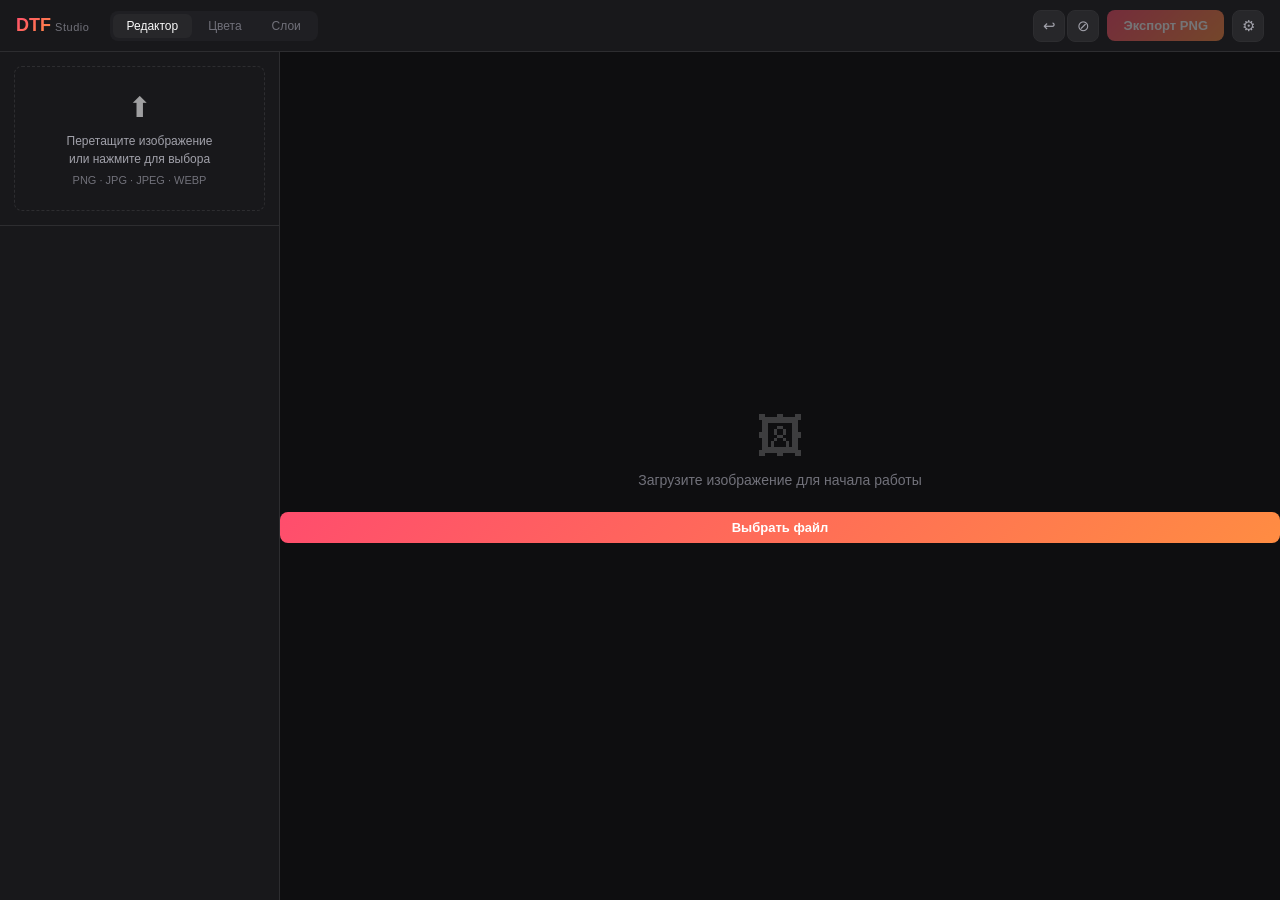
<file: index.html>
<!DOCTYPE html>
<html lang="ru">
<head>
  <meta charset="UTF-8">
  <meta name="viewport" content="width=device-width, initial-scale=1.0">
  <title>DTF Studio</title>
  <link rel="stylesheet" href="css/main.css">
</head>
<body>
  <!-- Settings Modal -->
  <div id="settingsModal" class="modal hidden">
    <div class="modal-backdrop" onclick="closeSettings()"></div>
    <div class="modal-content">
      <div class="modal-header">
        <h2>Настройки</h2>
        <button class="btn-icon" onclick="closeSettings()">✕</button>
      </div>
      <div class="modal-body">
        <div class="setting-group">
          <label>Gemini API Key</label>
          <input type="password" id="geminiKey" placeholder="AIza..." />
        </div>
        <div class="setting-group">
          <label>remove.bg API Key</label>
          <input type="password" id="removeBgKey" placeholder="API key..." />
        </div>
        <div class="setting-group">
          <label>Replicate API Key</label>
          <input type="password" id="replicateKey" placeholder="r8_..." />
        </div>
        <div class="setting-group">
          <label>Код дизайнера</label>
          <input type="text" id="designerCode" placeholder="lee, kar, max..." />
        </div>
        <div class="setting-group">
          <label>Стартовый номер принта</label>
          <input type="number" id="startNumber" placeholder="9586" />
        </div>
        <button class="btn-primary" onclick="saveSettings()">Сохранить</button>
        <button class="btn-secondary mt-8" onclick="testAPIs()">Проверить подключение API</button>
        <div id="apiTestResult" class="api-test-result hidden"></div>
      </div>
    </div>
  </div>

  <!-- Top Bar -->
  <header class="topbar">
    <div class="topbar-left">
      <div class="logo">
        <span class="logo-text">DTF</span>
        <span class="logo-sub">Studio</span>
      </div>
      <nav class="tabs">
        <button class="tab active" data-tab="editor" onclick="switchTab('editor')">Редактор</button>
        <button class="tab" data-tab="colors" onclick="switchTab('colors')">Цвета</button>
        <button class="tab" data-tab="layers" onclick="switchTab('layers')">Слои</button>
      </nav>
    </div>
    <div class="topbar-center">
      <div id="fileInfo" class="file-info hidden">
        <span id="fileName" class="file-name"></span>
        <span class="separator">·</span>
        <span id="fileDimensions" class="file-dim"></span>
        <span class="separator">·</span>
        <span id="fileSize" class="file-size"></span>
      </div>
    </div>
    <div class="topbar-right">
      <div class="undo-redo">
        <button class="btn-icon" onclick="undo()" title="Откат">↩</button>
        <button class="btn-icon" onclick="resetImage()" title="Сброс">⊘</button>
      </div>
      <button class="btn-primary" onclick="exportPNG()" id="exportBtn" disabled>Экспорт PNG</button>
      <button class="btn-icon" onclick="openSettings()" title="Настройки">⚙</button>
    </div>
  </header>

  <!-- Main Layout -->
  <main class="layout">
    <!-- Left Panel -->
    <aside class="left-panel">
      <!-- Upload -->
      <section class="panel-section">
        <div id="dropZone" class="drop-zone" onclick="document.getElementById('fileInput').click()">
          <div class="drop-icon">⬆</div>
          <div class="drop-text">Перетащите изображение<br>или нажмите для выбора</div>
          <div class="drop-formats">PNG · JPG · JPEG · WEBP</div>
        </div>
        <input type="file" id="fileInput" accept=".png,.jpg,.jpeg,.webp" hidden>
      </section>

      <!-- DPI & Print Params (shown after upload) -->
      <section class="panel-section hidden" id="printParams">
        <div class="section-title">Параметры печати</div>
        <div class="param-row">
          <label>DPI</label>
          <input type="number" id="dpiInput" value="300" min="1" class="param-input" oninput="updateDPI()">
        </div>
        <div class="param-row">
          <label>Размер</label>
          <span id="physicalSize" class="param-value">—</span>
        </div>
        <div id="qualityBadge" class="quality-badge"></div>
      </section>

      <!-- AI Analysis (shown after upload) -->
      <section class="panel-section hidden" id="analysisSection">
        <div class="section-title">AI Анализ
          <span id="analysisSpinner" class="spinner hidden"></span>
        </div>
        <div id="analysisCard" class="analysis-card hidden">
          <div class="analysis-row">
            <span class="analysis-label">Вердикт</span>
            <span id="aVerdict" class="analysis-value"></span>
          </div>
          <div class="analysis-row">
            <span class="analysis-label">DPI</span>
            <span id="aDpi" class="analysis-value"></span>
          </div>
          <div class="analysis-row">
            <span class="analysis-label">Фон</span>
            <span id="aBg" class="analysis-value"></span>
          </div>
          <div class="analysis-row">
            <span class="analysis-label">Водяной знак</span>
            <span id="aWatermark" class="analysis-value"></span>
          </div>
        </div>
        <div id="analysisError" class="analysis-error hidden"></div>
        <button id="retryAnalysisBtn" class="btn btn-secondary hidden" onclick="retryAnalysis()" style="margin-top:8px;width:100%">Повторить анализ</button>
      </section>

      <!-- Background Removal -->
      <section class="panel-section hidden" id="bgSection">
        <div class="section-title">Удаление фона</div>
        <div class="btn-group-col">
          <button class="btn-secondary" onclick="removeBgAPI()">AI (remove.bg)</button>
          <button class="btn-secondary" onclick="floodFill()">Flood Fill</button>
          <button class="btn-secondary" onclick="removeByColor()">По цвету</button>
          <button class="btn-secondary" onclick="removeWhite()">Удалить белый</button>
          <button class="btn-secondary" onclick="removeDark()">Удалить тёмный</button>
        </div>
        <div id="thresholdRow" class="param-row hidden" style="margin-top:8px;">
          <label id="thresholdLabel">Порог</label>
          <input type="range" id="thresholdSlider" min="0" max="100" value="30" oninput="updateThresholdLabel()">
          <span id="thresholdValue" class="param-value">30</span>
        </div>
      </section>

      <!-- Edge Processing -->
      <section class="panel-section hidden" id="edgeSection">
        <div class="section-title">Обработка краёв</div>
        <div class="param-row">
          <label>Feather</label>
          <input type="range" id="featherSlider" min="0" max="30" value="0" oninput="updateEdge()">
          <span id="featherVal" class="param-value">0</span>
        </div>
        <div class="param-row">
          <label>Expand/Shrink</label>
          <input type="range" id="expandSlider" min="-15" max="15" value="0" oninput="updateEdge()">
          <span id="expandVal" class="param-value">0</span>
        </div>
        <div class="param-row">
          <label>Defringe</label>
          <input type="range" id="defringeSlider" min="0" max="10" value="0" oninput="updateEdge()">
          <span id="defringeVal" class="param-value">0</span>
        </div>
        <div class="param-row">
          <label>Полупрозрачность</label>
          <input type="checkbox" id="semiTransparent" onchange="updateEdge()">
        </div>
        <button class="btn-secondary mt-8" onclick="applyEdge()">Применить</button>
      </section>

      <!-- Manual Brush -->
      <section class="panel-section hidden" id="brushSection">
        <div class="section-title">Кисть</div>
        <div class="btn-group-row">
          <button class="btn-tool active" id="brushRestore" onclick="setBrushMode('restore')">Вернуть</button>
          <button class="btn-tool" id="brushErase" onclick="setBrushMode('erase')">Стереть</button>
        </div>
        <div class="param-row mt-8">
          <label>Размер</label>
          <input type="range" id="brushSize" min="1" max="100" value="20" oninput="document.getElementById('brushSizeVal').textContent=this.value">
          <span id="brushSizeVal" class="param-value">20</span>
        </div>
        <div class="param-row">
          <label>Мягкость</label>
          <input type="range" id="brushSoftness" min="0" max="100" value="50" oninput="document.getElementById('brushSoftVal').textContent=this.value">
          <span id="brushSoftVal" class="param-value">50</span>
        </div>
        <div class="param-row">
          <label>Показать маску</label>
          <input type="checkbox" id="showMask" onchange="toggleMaskView()">
        </div>
      </section>

      <!-- AI Upscale -->
      <section class="panel-section hidden" id="upscaleSection">
        <div class="section-title">AI Апскейл</div>
        <div class="btn-group-row">
          <button class="btn-tool active" id="scale2x" onclick="setScale(2)">2x</button>
          <button class="btn-tool" id="scale4x" onclick="setScale(4)">4x</button>
          <button class="btn-tool" id="scale8x" onclick="setScale(8)">8x</button>
        </div>
        <button class="btn-primary mt-8" id="upscaleBtn" onclick="upscaleImage()">Улучшить качество</button>
        <div id="upscaleProgress" class="progress-bar hidden">
          <div id="upscaleProgressFill" class="progress-fill"></div>
          <span id="upscaleStatus" class="progress-status">Обработка...</span>
        </div>
        <button class="btn-secondary mt-4 hidden" id="rollbackUpscaleBtn" onclick="rollbackUpscale()">Откатить</button>
      </section>

      <!-- Color Separation -->
      <section class="panel-section hidden" id="colorSection">
        <div class="section-title">Разделение по цветам</div>
        <div class="param-row">
          <label>Количество</label>
          <input type="range" id="colorCount" min="2" max="16" value="6" oninput="document.getElementById('colorCountVal').textContent=this.value">
          <span id="colorCountVal" class="param-value">6</span>
        </div>
        <button class="btn-secondary" onclick="separateColors()">Разделить</button>
      </section>

      <!-- Prompt Library -->
      <section class="panel-section hidden" id="promptSection">
        <div class="section-title">Библиотека промтов</div>
        <select id="promptCategory" class="select" onchange="loadPrompts()">
          <option value="quality">Улучшение качества</option>
          <option value="background">Работа с фоном</option>
          <option value="dtf">Подготовка к DTF</option>
          <option value="special">Специальные случаи</option>
        </select>
        <div id="promptList" class="prompt-list"></div>
        <textarea id="promptInput" class="textarea mt-8" placeholder="Или введите свой промт..." rows="3"></textarea>
        <button class="btn-secondary mt-4" onclick="copyPrompt()">Скопировать</button>
      </section>

      <!-- Save Block -->
      <section class="panel-section hidden" id="saveSection">
        <div class="section-title">Сохранение файла</div>
        <div class="param-row">
          <label>Код дизайнера</label>
          <input type="text" id="saveDesignerCode" class="param-input" placeholder="lee" oninput="updateFilePreview()">
        </div>
        <div class="param-row">
          <label>Тип принта</label>
          <select id="printType" class="select-sm" onchange="updateFilePreview()">
            <option value="">Передняя часть</option>
            <option value="spn">spn — Спина</option>
            <option value="bok">bok — Боковой</option>
            <option value="dva">dva — Двойной</option>
          </select>
        </div>
        <div class="param-row">
          <label>Цвет футболки</label>
          <div class="toggle-group">
            <button class="toggle-btn active" id="toggleWhite" onclick="setShirtColor('white')">Белая</button>
            <button class="toggle-btn" id="toggleBlack" onclick="setShirtColor('black')">Чёрная</button>
          </div>
        </div>
        <div class="param-row">
          <label>Код креатора</label>
          <input type="text" id="creatorCode" class="param-input" placeholder="ks" oninput="updateFilePreview()">
        </div>
        <div class="file-preview">
          <span class="file-preview-label">Имя файла:</span>
          <span id="filePreviewName" class="file-preview-value">—</span>
        </div>
        <button class="btn-primary mt-8" onclick="savePNG()" id="savePngBtn">Сохранить PNG</button>
      </section>
    </aside>

    <!-- Canvas Area -->
    <div class="canvas-area">
      <!-- Empty state -->
      <div id="emptyState" class="empty-state">
        <div class="empty-icon">🖼</div>
        <div class="empty-text">Загрузите изображение для начала работы</div>
        <button class="btn-primary mt-16" onclick="document.getElementById('fileInput').click()">Выбрать файл</button>
      </div>

      <!-- Canvas container -->
      <div id="canvasContainer" class="canvas-container hidden">
        <!-- Tab: Editor -->
        <div id="tabEditor" class="tab-pane active">
          <div class="canvas-toolbar">
            <div class="bg-switcher">
              <span class="bg-label">Фон:</span>
              <button class="bg-btn active" onclick="setCanvasBg('transparent')" data-bg="transparent">Прозрачный</button>
              <button class="bg-btn" onclick="setCanvasBg('white')" data-bg="white">Белый</button>
              <button class="bg-btn" onclick="setCanvasBg('black')" data-bg="black">Чёрный</button>
              <button class="bg-btn" onclick="setCanvasBg('checker')" data-bg="checker">Шахматный</button>
            </div>
            <div class="view-switcher">
              <button class="view-btn active" onclick="setView('original')" data-view="original">Оригинал</button>
              <button class="view-btn" onclick="setView('result')" data-view="result">Результат</button>
            </div>
          </div>
          <div class="canvas-wrapper" id="canvasWrapper">
            <canvas id="mainCanvas"></canvas>
            <canvas id="overlayCanvas" class="overlay-canvas"></canvas>
          </div>
        </div>

        <!-- Tab: Colors -->
        <div id="tabColors" class="tab-pane hidden">
          <div id="colorLayersGrid" class="color-layers-grid"></div>
        </div>

        <!-- Tab: Layers -->
        <div id="tabLayers" class="tab-pane hidden">
          <div id="layersList" class="layers-list"></div>
        </div>
      </div>
    </div>
  </main>

  <script src="js/promptLibrary.js"></script>
  <script src="js/colorSeparation.js"></script>
  <script src="js/backgroundRemoval.js"></script>
  <script src="js/geminiAnalysis.js"></script>
  <script src="js/fileSaver.js"></script>
  <script src="js/main.js"></script>
</body>
</html>
</file>
<file: css/main.css>
*, *::before, *::after { box-sizing: border-box; margin: 0; padding: 0; }

:root {
  --accent: #FF4D6D;
  --accent2: #FF8C42;
  --bg: #0E0E10;
  --bg2: #18181B;
  --bg3: #1F1F23;
  --bg4: #27272A;
  --border: #2D2D30;
  --text: #FAFAFA;
  --text2: #A1A1AA;
  --text3: #71717A;
  --green: #22C55E;
  --yellow: #EAB308;
  --red: #EF4444;
  --radius: 8px;
  --panel-width: 280px;
  --topbar-height: 52px;
}

html, body { height: 100%; background: var(--bg); color: var(--text); font-family: -apple-system, BlinkMacSystemFont, 'Segoe UI', sans-serif; font-size: 13px; overflow: hidden; }

.topbar { height: var(--topbar-height); background: var(--bg2); border-bottom: 1px solid var(--border); display: flex; align-items: center; padding: 0 16px; gap: 16px; flex-shrink: 0; position: relative; z-index: 100; }
.topbar-left { display: flex; align-items: center; gap: 20px; flex: 1; }
.topbar-center { position: absolute; left: 50%; transform: translateX(-50%); }
.topbar-right { display: flex; align-items: center; gap: 8px; margin-left: auto; }

.logo { display: flex; align-items: baseline; gap: 4px; }
.logo-text { font-size: 18px; font-weight: 700; background: linear-gradient(135deg, var(--accent), var(--accent2)); -webkit-background-clip: text; -webkit-text-fill-color: transparent; }
.logo-sub { font-size: 11px; color: var(--text3); font-weight: 500; letter-spacing: 0.05em; }

.tabs { display: flex; gap: 2px; background: var(--bg3); padding: 3px; border-radius: 8px; }
.tab { padding: 5px 14px; border-radius: 6px; border: none; background: transparent; color: var(--text3); cursor: pointer; font-size: 12px; font-weight: 500; transition: all 0.15s; }
.tab:hover { color: var(--text); }
.tab.active { background: var(--bg4); color: var(--text); }

.file-info { display: flex; align-items: center; gap: 6px; font-size: 12px; color: var(--text2); }
.file-name { color: var(--text); font-weight: 500; max-width: 200px; overflow: hidden; text-overflow: ellipsis; white-space: nowrap; }
.separator { color: var(--text3); }
.undo-redo { display: flex; gap: 2px; }

.layout { display: flex; height: calc(100vh - var(--topbar-height)); overflow: hidden; }

.left-panel { width: var(--panel-width); background: var(--bg2); border-right: 1px solid var(--border); overflow-y: auto; flex-shrink: 0; scrollbar-width: thin; scrollbar-color: var(--bg4) transparent; }
.left-panel::-webkit-scrollbar { width: 4px; }
.left-panel::-webkit-scrollbar-thumb { background: var(--bg4); border-radius: 2px; }

.panel-section { padding: 14px; border-bottom: 1px solid var(--border); }
.section-title { font-size: 11px; font-weight: 600; text-transform: uppercase; letter-spacing: 0.08em; color: var(--text3); margin-bottom: 10px; display: flex; align-items: center; gap: 6px; }

.drop-zone { border: 1.5px dashed var(--border); border-radius: var(--radius); padding: 24px 16px; text-align: center; cursor: pointer; transition: all 0.2s; }
.drop-zone:hover, .drop-zone.drag-over { border-color: var(--accent); background: rgba(255,77,109,0.05); }
.drop-icon { font-size: 28px; margin-bottom: 8px; opacity: 0.6; }
.drop-text { color: var(--text2); font-size: 12px; line-height: 1.5; margin-bottom: 6px; }
.drop-formats { color: var(--text3); font-size: 11px; }

.param-row { display: flex; align-items: center; gap: 8px; margin-bottom: 6px; }
.param-row label { color: var(--text2); min-width: 72px; font-size: 12px; }
.param-input { background: var(--bg3); border: 1px solid var(--border); color: var(--text); border-radius: 5px; padding: 4px 8px; font-size: 12px; width: 60px; outline: none; }
.param-input:focus { border-color: var(--accent); }
.param-value { color: var(--text2); font-size: 11px; min-width: 24px; text-align: right; }

input[type="range"] { flex: 1; accent-color: var(--accent); height: 3px; cursor: pointer; }
input[type="checkbox"] { accent-color: var(--accent); cursor: pointer; }

.quality-badge { display: inline-flex; padding: 3px 10px; border-radius: 20px; font-size: 11px; font-weight: 600; margin-top: 4px; }
.quality-excellent { background: rgba(34,197,94,0.15); color: var(--green); }
.quality-low { background: rgba(234,179,8,0.15); color: var(--yellow); }
.quality-critical { background: rgba(239,68,68,0.15); color: var(--red); }

.btn-primary { display: inline-flex; align-items: center; justify-content: center; padding: 8px 16px; background: linear-gradient(135deg, var(--accent), var(--accent2)); color: white; border: none; border-radius: var(--radius); cursor: pointer; font-size: 13px; font-weight: 600; width: 100%; transition: opacity 0.15s; }
.btn-primary:hover { opacity: 0.9; }
.btn-primary:disabled { opacity: 0.4; cursor: not-allowed; }

.btn-secondary { display: inline-flex; align-items: center; justify-content: center; padding: 7px 12px; background: var(--bg4); color: var(--text); border: 1px solid var(--border); border-radius: var(--radius); cursor: pointer; font-size: 12px; font-weight: 500; width: 100%; transition: all 0.15s; margin-bottom: 4px; }
.btn-secondary:hover { background: var(--bg3); border-color: var(--accent); color: var(--accent); }

.btn-icon { width: 32px; height: 32px; display: flex; align-items: center; justify-content: center; background: var(--bg4); border: 1px solid var(--border); border-radius: var(--radius); cursor: pointer; color: var(--text2); font-size: 15px; transition: all 0.15s; flex-shrink: 0; }
.btn-icon:hover { color: var(--text); border-color: var(--text3); }

.btn-group-col { display: flex; flex-direction: column; gap: 0; }
.btn-group-row { display: flex; gap: 4px; }

.btn-tool { flex: 1; padding: 6px; background: var(--bg4); border: 1px solid var(--border); color: var(--text2); border-radius: 6px; cursor: pointer; font-size: 12px; font-weight: 500; transition: all 0.15s; }
.btn-tool.active { background: rgba(255,77,109,0.15); border-color: var(--accent); color: var(--accent); }

.select, .select-sm { background: var(--bg3); border: 1px solid var(--border); color: var(--text); border-radius: 6px; padding: 6px 8px; font-size: 12px; width: 100%; cursor: pointer; outline: none; margin-bottom: 8px; }
.select:focus, .select-sm:focus { border-color: var(--accent); }

.toggle-group { display: flex; gap: 4px; }
.toggle-btn { flex: 1; padding: 5px 10px; background: var(--bg4); border: 1px solid var(--border); color: var(--text2); border-radius: 6px; cursor: pointer; font-size: 11px; font-weight: 600; transition: all 0.15s; }
.toggle-btn.active { background: rgba(255,77,109,0.15); border-color: var(--accent); color: var(--accent); }

.mt-4 { margin-top: 4px !important; }
.mt-8 { margin-top: 8px !important; }
.mt-16 { margin-top: 16px !important; }

.analysis-card { background: var(--bg3); border: 1px solid var(--border); border-radius: var(--radius); padding: 10px; }
.analysis-row { display: flex; justify-content: space-between; align-items: center; padding: 4px 0; border-bottom: 1px solid var(--border); }
.analysis-row:last-child { border-bottom: none; }
.analysis-label { color: var(--text3); font-size: 11px; }
.analysis-value { font-size: 11px; font-weight: 600; }
.verdict-ready { color: var(--green); }
.verdict-improve { color: var(--yellow); }
.verdict-required { color: var(--accent2); }
.verdict-bad { color: var(--red); }
.analysis-error { color: var(--red); font-size: 11px; margin-top: 4px; }

.spinner { width: 12px; height: 12px; border: 2px solid var(--border); border-top-color: var(--accent); border-radius: 50%; animation: spin 0.7s linear infinite; display: inline-block; }
@keyframes spin { to { transform: rotate(360deg); } }

.progress-bar { background: var(--bg3); border-radius: 4px; height: 20px; margin-top: 8px; position: relative; overflow: hidden; }
.progress-fill { height: 100%; background: linear-gradient(135deg, var(--accent), var(--accent2)); width: 0%; transition: width 0.3s; }
.progress-status { position: absolute; left: 50%; top: 50%; transform: translate(-50%, -50%); font-size: 10px; color: white; font-weight: 600; white-space: nowrap; }

.prompt-list { display: flex; flex-direction: column; gap: 4px; }
.prompt-item { background: var(--bg3); border: 1px solid var(--border); border-radius: 6px; padding: 6px 10px; cursor: pointer; font-size: 12px; color: var(--text2); transition: all 0.15s; }
.prompt-item:hover { border-color: var(--accent); color: var(--text); }

.textarea { background: var(--bg3); border: 1px solid var(--border); color: var(--text); border-radius: 6px; padding: 8px; font-size: 12px; width: 100%; resize: vertical; outline: none; font-family: inherit; }
.textarea:focus { border-color: var(--accent); }

.file-preview { background: var(--bg3); border: 1px solid var(--border); border-radius: 6px; padding: 8px 10px; margin-top: 8px; display: flex; flex-direction: column; gap: 2px; }
.file-preview-label { font-size: 10px; color: var(--text3); text-transform: uppercase; letter-spacing: 0.06em; }
.file-preview-value { font-size: 13px; font-weight: 600; color: var(--accent); font-family: monospace; word-break: break-all; }

.canvas-area { flex: 1; background: var(--bg); overflow: hidden; position: relative; display: flex; flex-direction: column; }
.empty-state { position: absolute; inset: 0; display: flex; flex-direction: column; align-items: center; justify-content: center; gap: 8px; }
.empty-icon { font-size: 48px; opacity: 0.2; }
.empty-text { color: var(--text3); font-size: 14px; }

.canvas-container { flex: 1; display: flex; flex-direction: column; overflow: hidden; }

.canvas-toolbar { display: flex; align-items: center; justify-content: space-between; padding: 8px 16px; background: var(--bg2); border-bottom: 1px solid var(--border); gap: 16px; flex-shrink: 0; }

.bg-switcher, .view-switcher { display: flex; align-items: center; gap: 4px; background: var(--bg3); padding: 3px; border-radius: 7px; }
.bg-label { font-size: 11px; color: var(--text3); padding: 0 4px; }
.bg-btn, .view-btn { padding: 4px 10px; border-radius: 5px; border: none; background: transparent; color: var(--text3); cursor: pointer; font-size: 11px; font-weight: 500; transition: all 0.15s; }
.bg-btn:hover, .view-btn:hover { color: var(--text); }
.bg-btn.active, .view-btn.active { background: var(--bg4); color: var(--text); }

.canvas-wrapper { flex: 1; overflow: auto; display: flex; align-items: center; justify-content: center; position: relative; padding: 24px; }
.canvas-wrapper.bg-white { background: #ffffff; }
.canvas-wrapper.bg-black { background: #000000; }
.canvas-wrapper.bg-transparent { background: var(--bg); }
.canvas-wrapper.bg-checker { background-image: repeating-conic-gradient(#3a3a3a 0% 25%, #2a2a2a 0% 50%); background-size: 20px 20px; }

#mainCanvas { max-width: 100%; max-height: 100%; object-fit: contain; border-radius: 4px; cursor: crosshair; display: block; }
.overlay-canvas { position: absolute; pointer-events: none; border-radius: 4px; }

.tab-pane { display: none; flex: 1; flex-direction: column; overflow: hidden; }
.tab-pane.active { display: flex; }

.color-layers-grid { display: grid; grid-template-columns: repeat(auto-fill, minmax(160px, 1fr)); gap: 12px; padding: 20px; overflow-y: auto; align-content: start; }
.color-layer-card { background: var(--bg2); border: 1px solid var(--border); border-radius: var(--radius); overflow: hidden; }
.color-layer-preview { width: 100%; aspect-ratio: 1; background: var(--bg3); display: block; }
.color-layer-footer { padding: 8px 10px; display: flex; align-items: center; justify-content: space-between; }
.color-swatch { width: 16px; height: 16px; border-radius: 50%; border: 1px solid rgba(255,255,255,0.1); flex-shrink: 0; }
.color-layer-btns { display: flex; gap: 4px; }
.color-layer-btn { padding: 3px 8px; background: var(--bg4); border: 1px solid var(--border); border-radius: 4px; color: var(--text2); cursor: pointer; font-size: 10px; transition: all 0.15s; }
.color-layer-btn:hover { color: var(--accent); border-color: var(--accent); }

.layers-list { padding: 20px; overflow-y: auto; display: flex; flex-direction: column; gap: 8px; }

.modal { position: fixed; inset: 0; z-index: 1000; display: flex; align-items: center; justify-content: center; }
.modal.hidden { display: none; }
.modal-backdrop { position: absolute; inset: 0; background: rgba(0,0,0,0.7); }
.modal-content { position: relative; background: var(--bg2); border: 1px solid var(--border); border-radius: 12px; width: 400px; max-height: 90vh; overflow-y: auto; box-shadow: 0 24px 80px rgba(0,0,0,0.5); }
.modal-header { display: flex; align-items: center; justify-content: space-between; padding: 16px 20px; border-bottom: 1px solid var(--border); }
.modal-header h2 { font-size: 16px; font-weight: 600; }
.modal-body { padding: 20px; display: flex; flex-direction: column; gap: 12px; }

.setting-group { display: flex; flex-direction: column; gap: 5px; }
.setting-group label { font-size: 12px; color: var(--text2); }
.setting-group input { background: var(--bg3); border: 1px solid var(--border); color: var(--text); border-radius: var(--radius); padding: 8px 12px; font-size: 13px; outline: none; width: 100%; }
.setting-group input:focus { border-color: var(--accent); }

.api-test-result { background: var(--bg3); border: 1px solid var(--border); border-radius: 6px; padding: 10px; font-size: 12px; white-space: pre-line; }

::-webkit-scrollbar { width: 6px; height: 6px; }
::-webkit-scrollbar-track { background: transparent; }
::-webkit-scrollbar-thumb { background: var(--bg4); border-radius: 3px; }
::-webkit-scrollbar-thumb:hover { background: var(--border); }

.hidden { display: none !important; }
</file>
